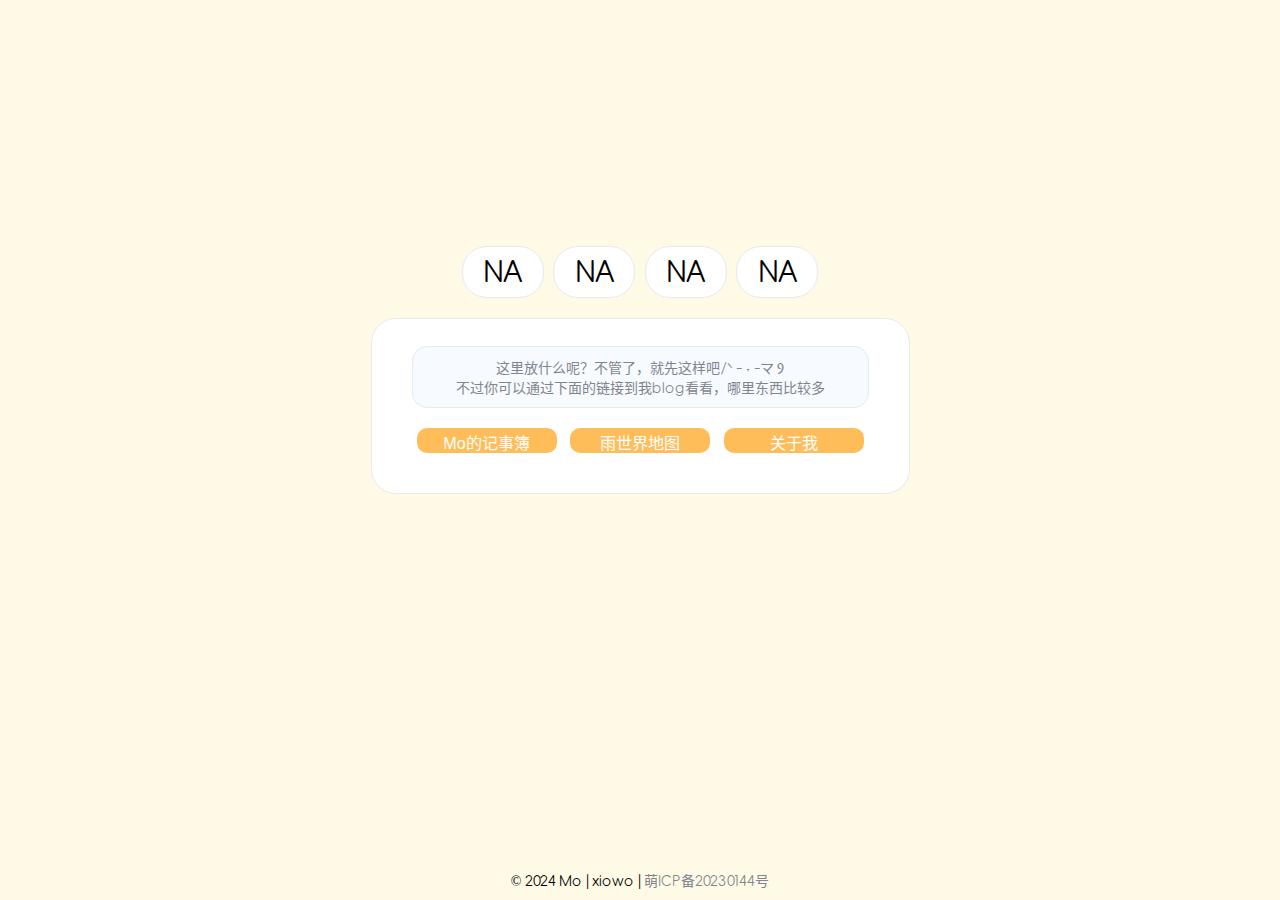
<file: index.html>
<!DOCTYPE html>
<html lang="zh-CN">

<head>
    <meta charset="UTF-8">
    <link rel="shortcut icon" href="favicon.ico" type="image/x-icon">

    <meta name="viewport" content="width=device-width, initial-scale=1.0">
    <title>MortalCat</title>

    <link rel="stylesheet" href="resources/css/main.css">
    <script>
    var countDate = new Date('Jun 7, 2025 00:00:00').getTime();
    
    function newYear() {
      var now = new Date().getTime()
      gap = countDate - now;
      var second = 1000
      var minute = second * 60
      var hour = minute * 60
      var day = hour * 24

      var d = Math.floor(gap / day)
      var h = Math.floor((gap % day) / hour)
      var m = Math.floor((gap % hour) / minute)
      var s = Math.floor((gap % minute) / second)

      // 此处可删除
      d = addZero(d)
      h = addZero(h)
      m = addZero(m)
      s = addZero(s)
      // func end

      // 倒计时
      document.getElementById('day').innerText = d
      document.getElementById('hour').innerText = h
      document.getElementById('minute').innerText = m
      document.getElementById('second').innerText = s
    }

    // 数字小于10前面就加0
    function addZero(num) {
      return num < 10 ? '0' + num : num
    }

    setInterval(() => {
      newYear()
    }, 1000)
    </script>
</head>

<body>
    <div class="Mo-container">
    <div class="countdown">
      <div id="day">NA</div>
      <div id="hour">NA</div>
      <div id="minute">NA</div>
      <div id="second">NA</div>
      </div>
        <div class="main">
            <div class="content-box" style="margin-top: 7px;">
                <p>这里放什么呢？不管了，就先这样吧/ᐠ - ˕ -マ Ⳋ</p>
                <p>不过你可以通过下面的链接到我blog看看，哪里东西比较多</p>
            </div>
            <a href="https://blog.xiowo.net/"><button>Mo的记事簿</button></a>
            <a href="https://rain-world-map-sc.github.io/"><button class="nobac">雨世界地图</button></a>
            <a href="https://blog.xiowo.net/about"><button>关于我</button></a>
        </div>
    </div>
    <div class="footer">
        <p>© 2024 Mo | xiowo | <a href="https://icp.gov.moe/?keyword=20230144" target="_blank">萌ICP备20230144号</a>
        </p>
    </div>
</body>

</html>
</file>
<file: resources/css/main.css>
@font-face {
            font-family: AlimamaFangYuanTiVF-Thin;
            src: url(/resources/fonts/AlimamaFangYuanTiVF-Thin.ttf);
        }

        * {
            margin: 0;
            padding: 0;
        }

        a {
            text-decoration: none;
            color: #7F868F;
        }

        body,
        html {
            min-height: 100vh;
            display: flex;
            font-family: AlimamaFangYuanTiVF-Thin;
            background-color: #fffae5;
            flex-direction: column;
            align-items: center;
        }

        button {
            margin: 20px 5px 20px 5px;
            border: 2px solid #ffbd59;
            background-color: #ffbd59;
            color: #fff;
            font-size: 1.15em;
            border-radius: 10PX;
            width: 140px;
            height: 25px;
        }

        @media screen and (max-width: 600px) {
            button {
                margin: 15px 5px 10px 5px;
            }
        }

        .Mo-container {
            display: flex;
            flex-direction: column;
            position: relative;
            bottom: 60px;
            margin: auto;
            padding: 15px;
        }
        
        .countdown {
          display: flex;
          margin: 0 auto;
        }
        
        .countdown div {
          width: 80px;
          height: 50px;
          margin: 0 0.3rem;
          font-size: 30px;
          text-align: center;
          line-height: 50px;
          background-color: #fff;
          border: 1px solid #e7e9ec;
          border-radius: 25px;
        }

        .main {
            margin-top: 20px;
            padding: 20px 40px;
            font-size: 14px;
            text-align: center;
            background-color: #fff;
            border: 1px solid #e7e9ec;
            border-radius: 25px;
        }

        .content-box {
            margin-top: 7px;
            padding: 10px;
            background: #f7fafe;
            color: #7F868F;
            border: 1px solid #e7e9ec;
            border-radius: 15px;
        }

        .footer {
            margin-bottom: 0.1em;
            margin: 10px;
            text-align: center;
            font-size: 14px;
        }
</file>
